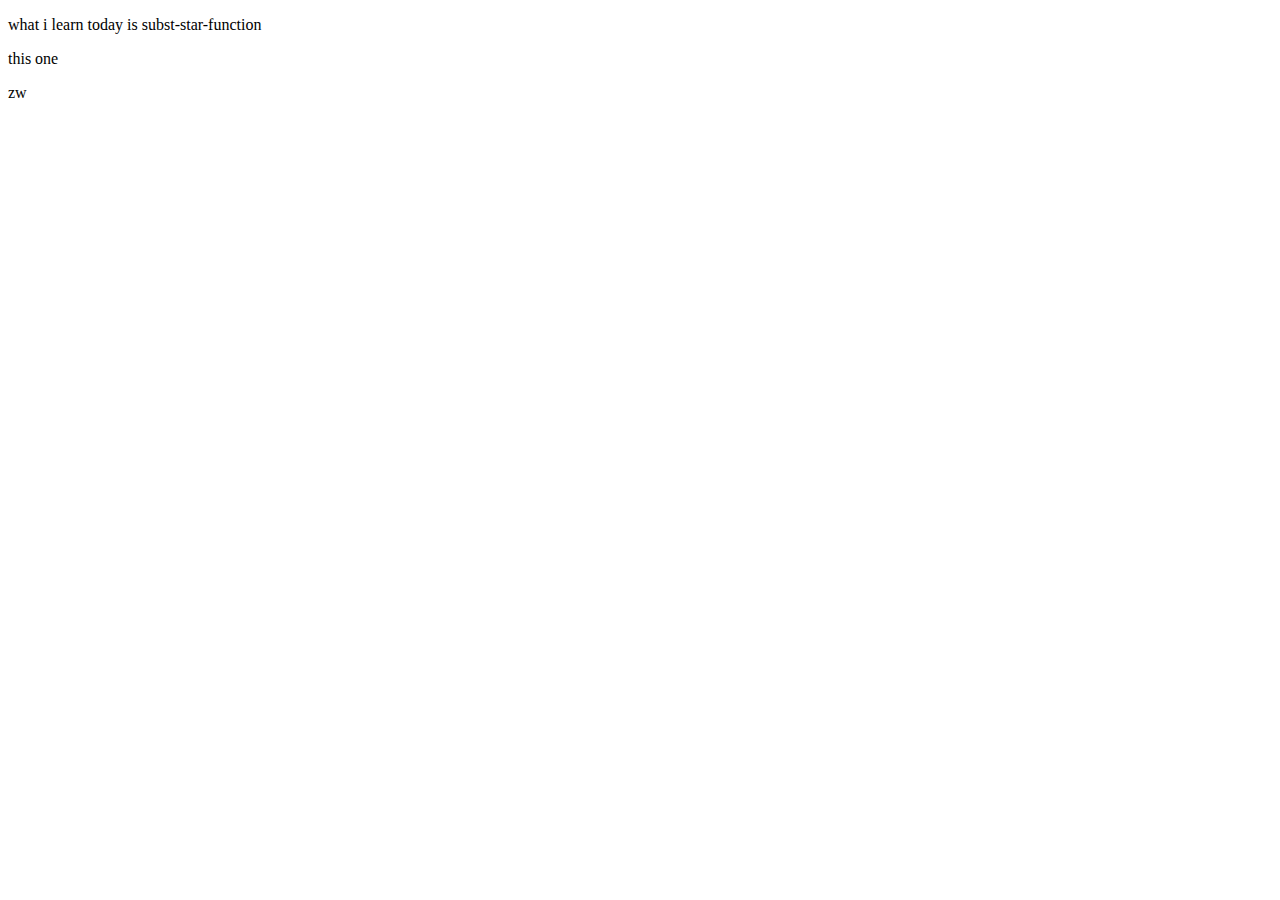
<file: 2019-02-25.html>
<!DOCTYPE html>
<html lang="en">
<head>
    <meta charset="UTF-8">
    <meta name="viewport" content="width=device-width, initial-scale=1.0">
    <meta http-equiv="X-UA-Compatible" content="ie=edge">
    <title>Document</title>
</head>
<body>
    <p>what i learn today is subst-star-function</p>
    <p>this one </p>zw
        
</body>
</html>
</file>
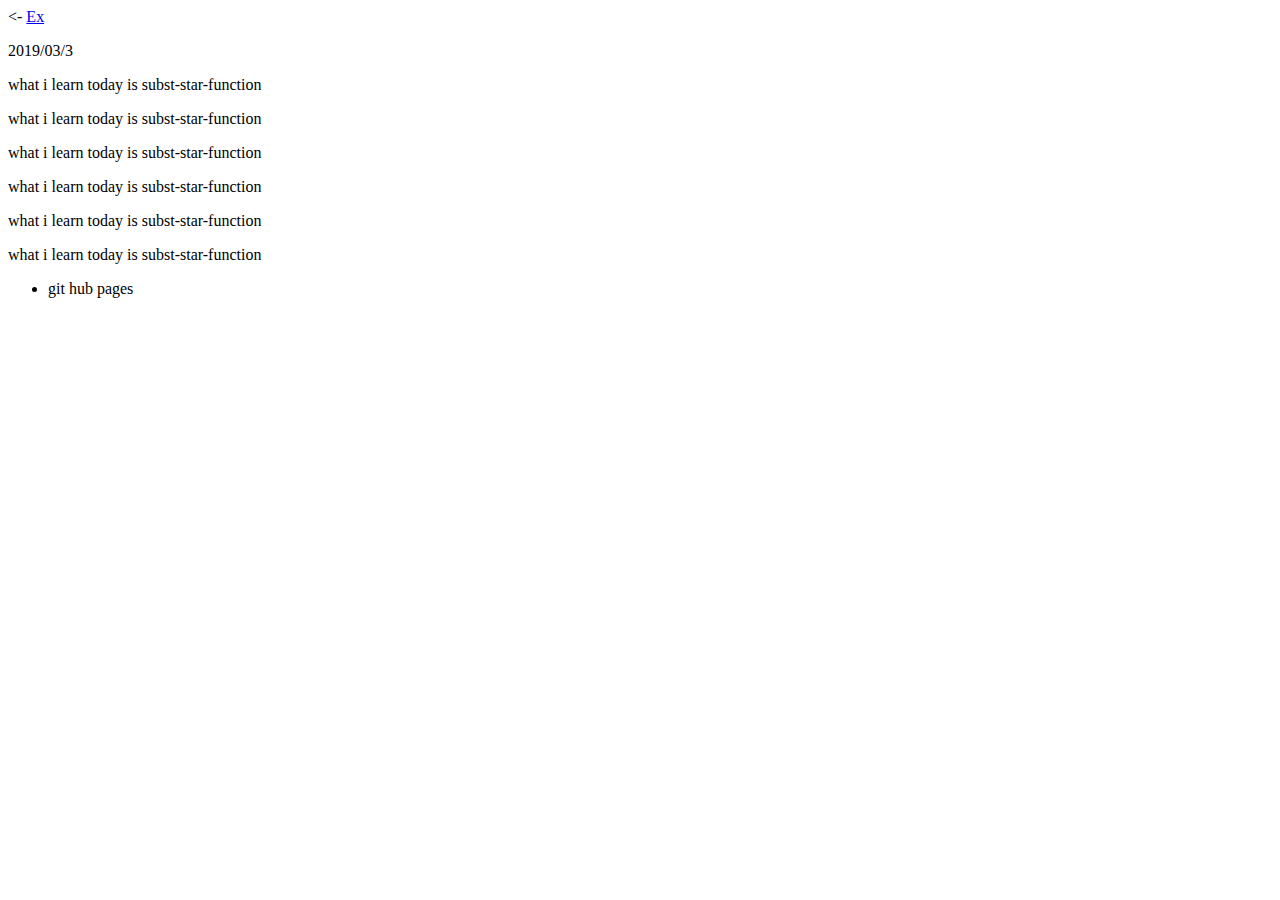
<file: 2019-03-3.html>
<!DOCTYPE html>
<html>
  <head>
    <title>2019/03/3 diary</title>
  </head>
    <body>
      <- <a href="Ex.css">Ex</a>
      <p>2019/03/3</p>
      <p>what i learn today is subst-star-function</p>
      <p>what i learn today is subst-star-function</p>
      <p>what i learn today is subst-star-function</p>
      <p>what i learn today is subst-star-function</p>
      <p>what i learn today is subst-star-function</p>


      <p>what i learn today is subst-star-function</p>
      <ul>
        <li>git hub pages</li>
      </ul>
    </body>
</html>
</file>
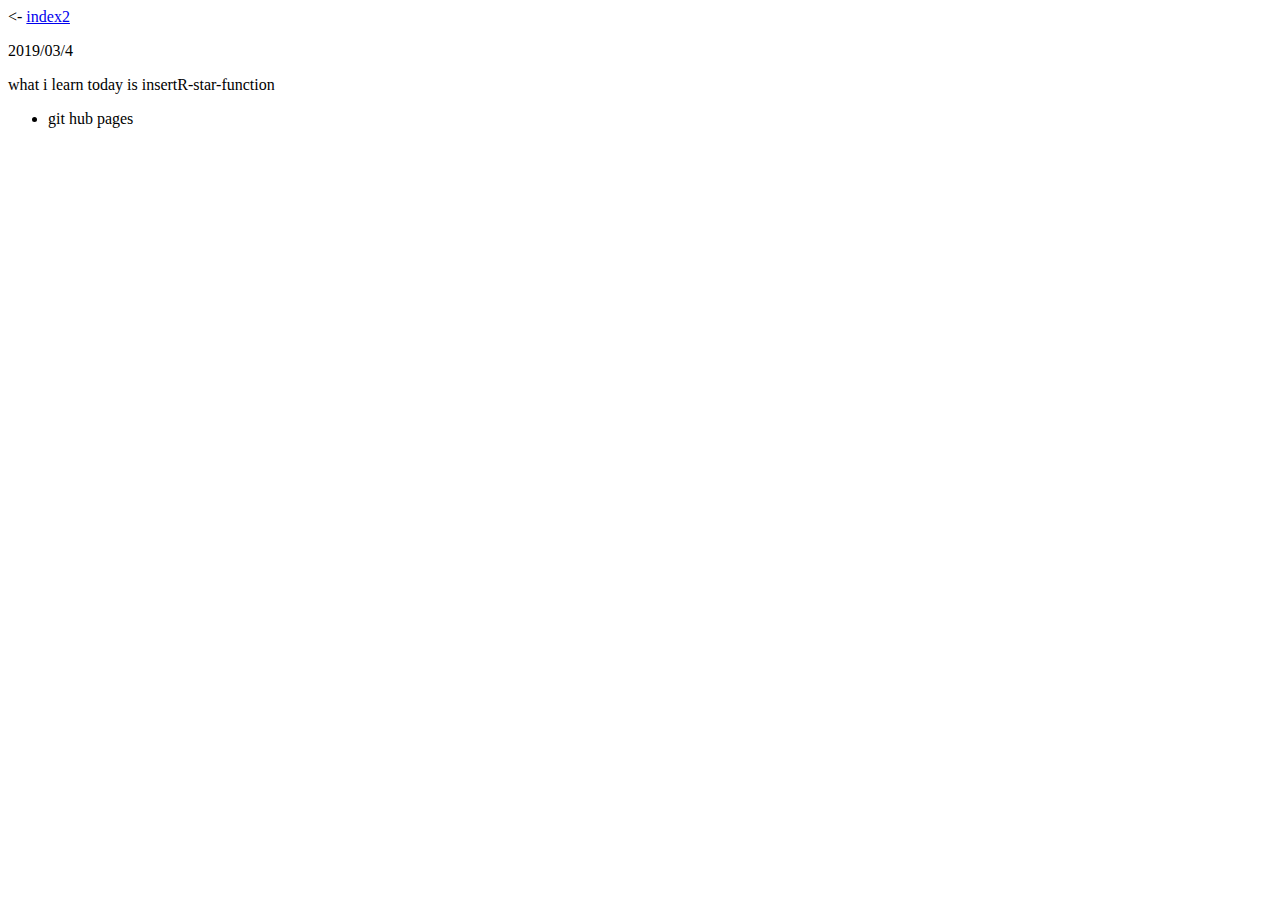
<file: 2019-03-4.html>
<!DOCTYPE html>
<html>
  <head>
    <title>2019/03/4 diary</title>
  </head>
  <body>
    <- <a href="index2.css">index2</a>
    <p>2019/03/4</p>
    <p>what i learn today is insertR-star-function</p>
    <ul>
      <li>git hub pages</li>
    </ul>
  </body>
</html>
</file>
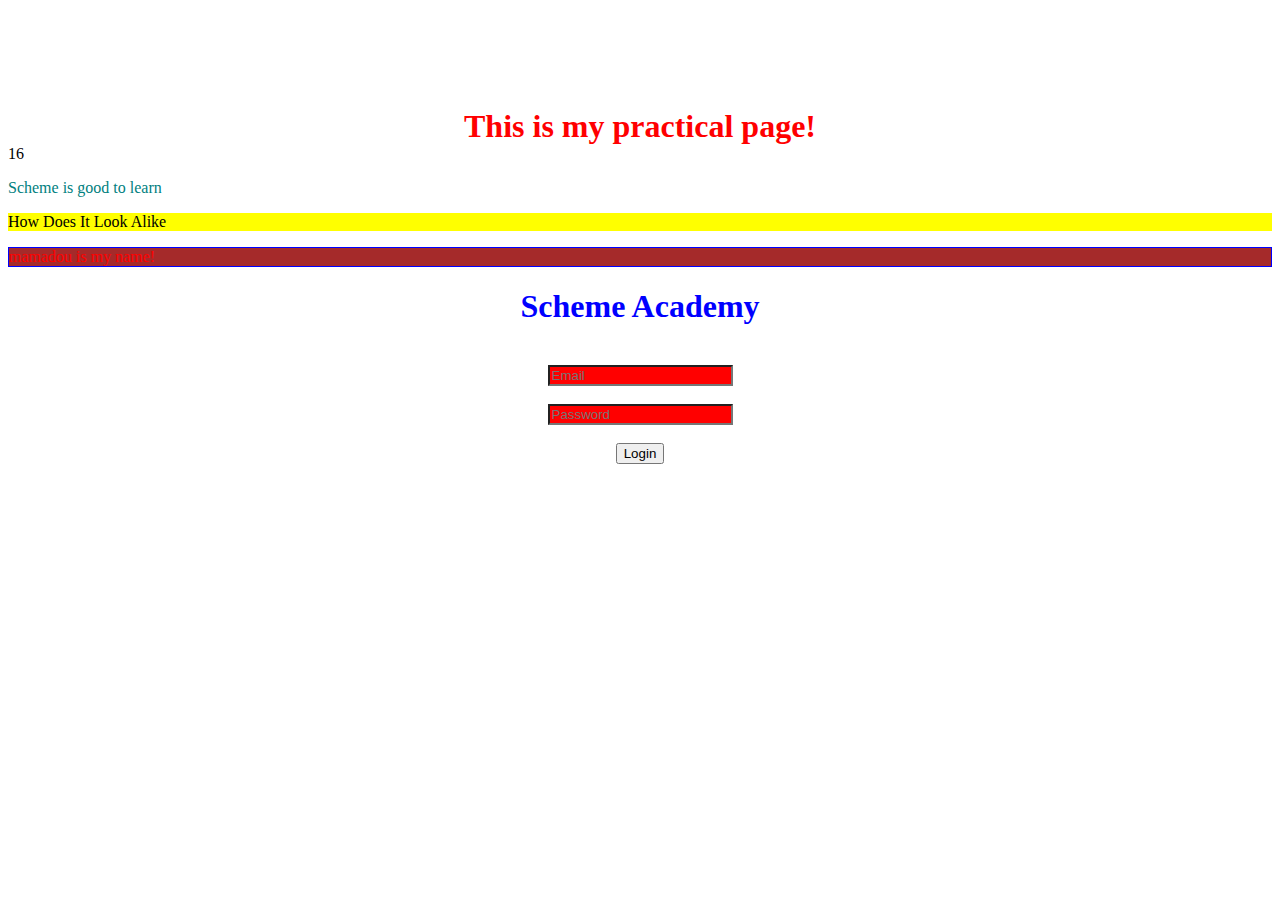
<file: 2019-6-14.html>
<!DOCTYPE html>
<html>
<head>
    <title>Scheme Academy</title>
    <link rel="stylesheet" href="2019-6-14.css" />
</head>
<body>
   <div id="info">This is my practical page!</div>
   <div id="demo"></div>
   <p id="demo"></p>
   <script>
      function my_function (A) {
         return A * A;
      }
      document.getElementById("demo").innerHTML = my_function(4,);
      //document.getElementById("demo").innerHTML = "Hello JavaScript!";
   </script>
    <div id="select">Scheme is good to learn</div>
    <p class="main">how does it look alike</p>
    <p id="publish-time">mamadou is my name!</p>
   <h1 class="header">Scheme Academy</h1>
    <br>
   <div class="div__email">
       <input class="input__email" placeholder="Email" />
    </div>   
       <br>
    <div class="div__password">
       <input class="input__email" placeholder="Password" />
    </div>
       <br>
    <div class="div__login">
       <button class="login__login">Login</button>
   </div>
</body>
</html>
</file>
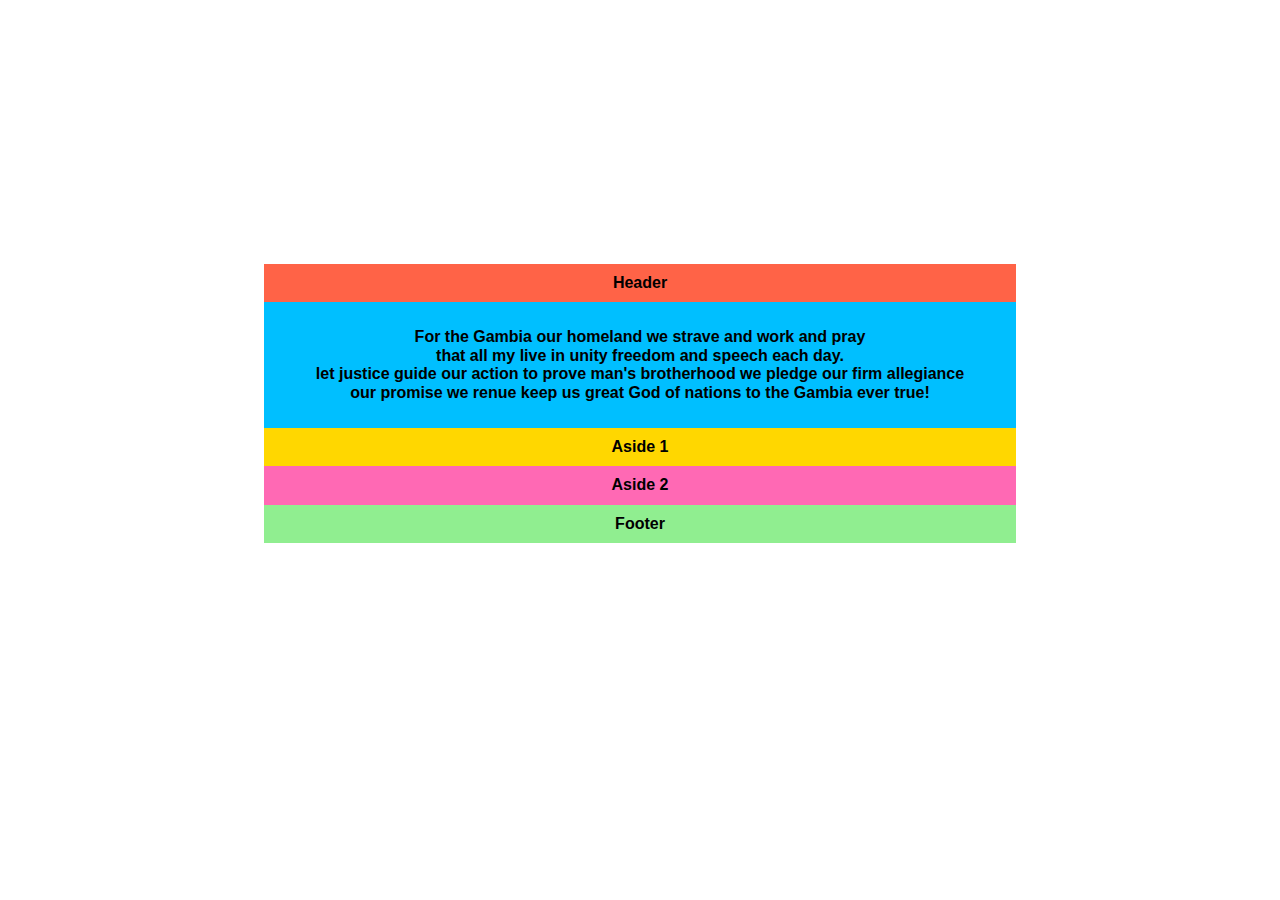
<file: 2019-6-29.html>
<!DOCTYPE html>
<html>
<head>
    <meta charset="UTF-8">
    <title>Document</title>
    <link rel="stylesheet" href="2019-6-29.css">
</head>
<body translate="no"> 
   <div class="wrapper">
    <header class="header">Header</header>
    <Article class="main">
        <p>For the Gambia our homeland we strave and work and pray <br>
            that all my live in unity freedom and speech each day.<br>
            let justice guide our action to prove man's brotherhood we pledge our firm allegiance <br>
            our promise we renue keep us great God of nations to the Gambia ever true!</p>
    </Article>
    <aside class="aside aside-1">Aside 1</aside> 
    <aside class="aside aside-2">Aside 2</aside>
    <footer class="footer">Footer</footer>
   </div> 
</body>
</html>
</file>
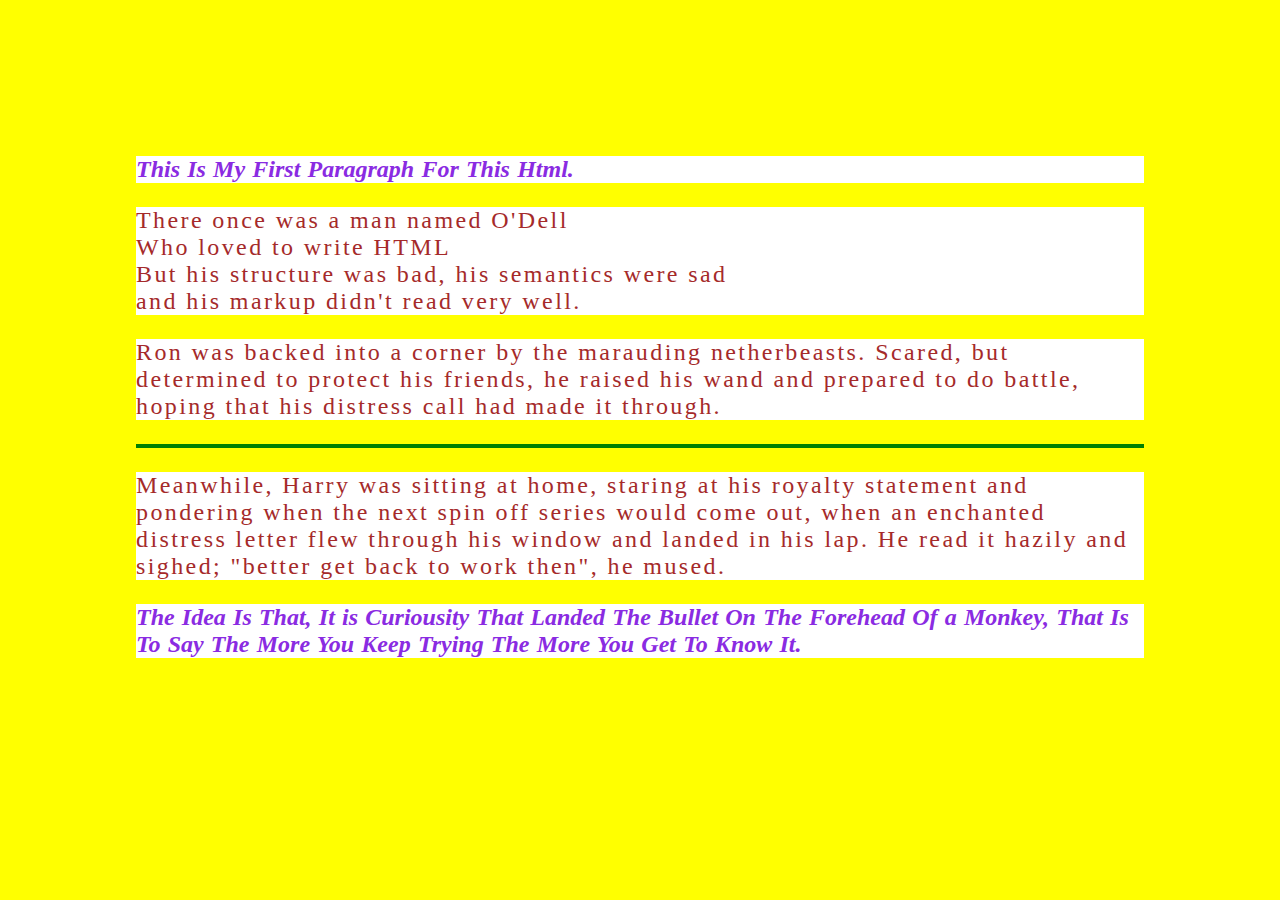
<file: 2019-7-2.html>
<!DOCTYPE html>
<html>
<head>
    <meta charset="UTF-8">
    <title>Document</title>
    <link rel="stylesheet" href="2019-7-2.css" />
</head>
<body>
    <h2 id="info">This Is My First Paragraph For This Html.</h2>
    <p class="intro">There once was a man named O'Dell<br>
        Who loved to write HTML<br>
        But his structure was bad, his semantics were sad<br>
        and his markup didn't read very well.</p>
        <p class="intro">Ron was backed into a corner by the marauding netherbeasts. Scared, but determined to protect his friends, he raised his wand and prepared to do battle, hoping that his distress call had made it through.</p>
<hr>
<p class="intro">Meanwhile, Harry was sitting at home, staring at his royalty statement and pondering when the next spin off series would come out, when an enchanted distress letter flew through his window and landed in his lap. He read it hazily and sighed; "better get back to work then", he mused.</p>
<h2 id="mean">The Idea Is That, It is Curiousity That Landed The Bullet On The Forehead Of a Monkey, That Is To Say The More You Keep Trying The More You Get To Know It.</h2>
</body>
</html>
</file>
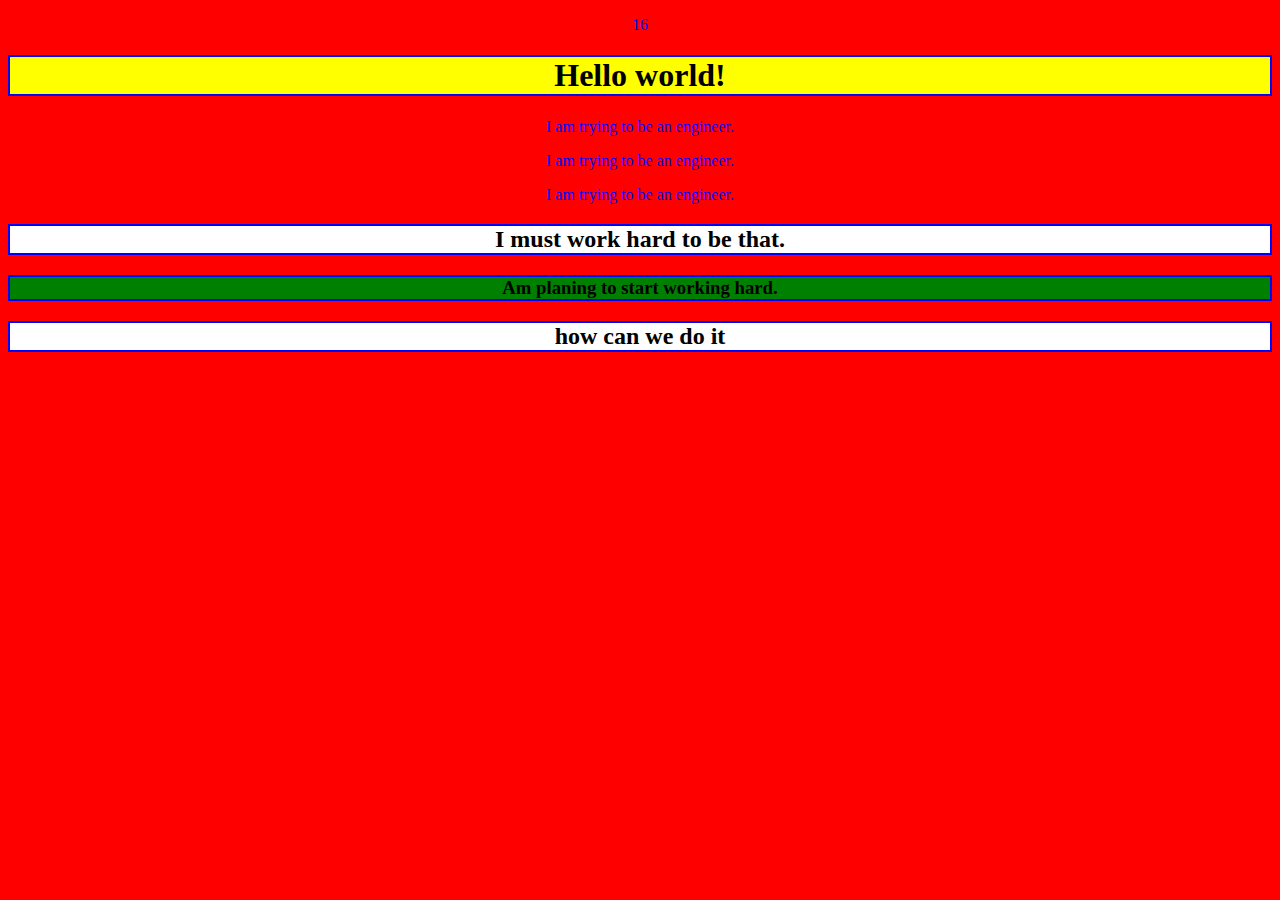
<file: my_side.html>
<!DOCTYPE html>
<html>
  <head>
    <meta charset="utf-8">
    <title>My webside</title>
    <link rel="stylesheet" href="my_side.css">
  </head>
  <body>
    <p id="demo"></p>
    <script>
      function my_function(p1, p2) {
        return p1 * p2;
      }
      document.getElementById("demo").innerHTML = my_function(4, 4);
    </script>
    <h1>Hello world!</h1>
    <p>I am trying to be an engineer.</p>
    <p>I am trying to be an engineer.</p>
    <p>I am trying to be an engineer.</p>
    <h2>I must work hard to be that.</h2>
    <h3>Am planing to start working hard.</h3>
    <h2>how can we do it</h2>
  </body>
</html>
</file>
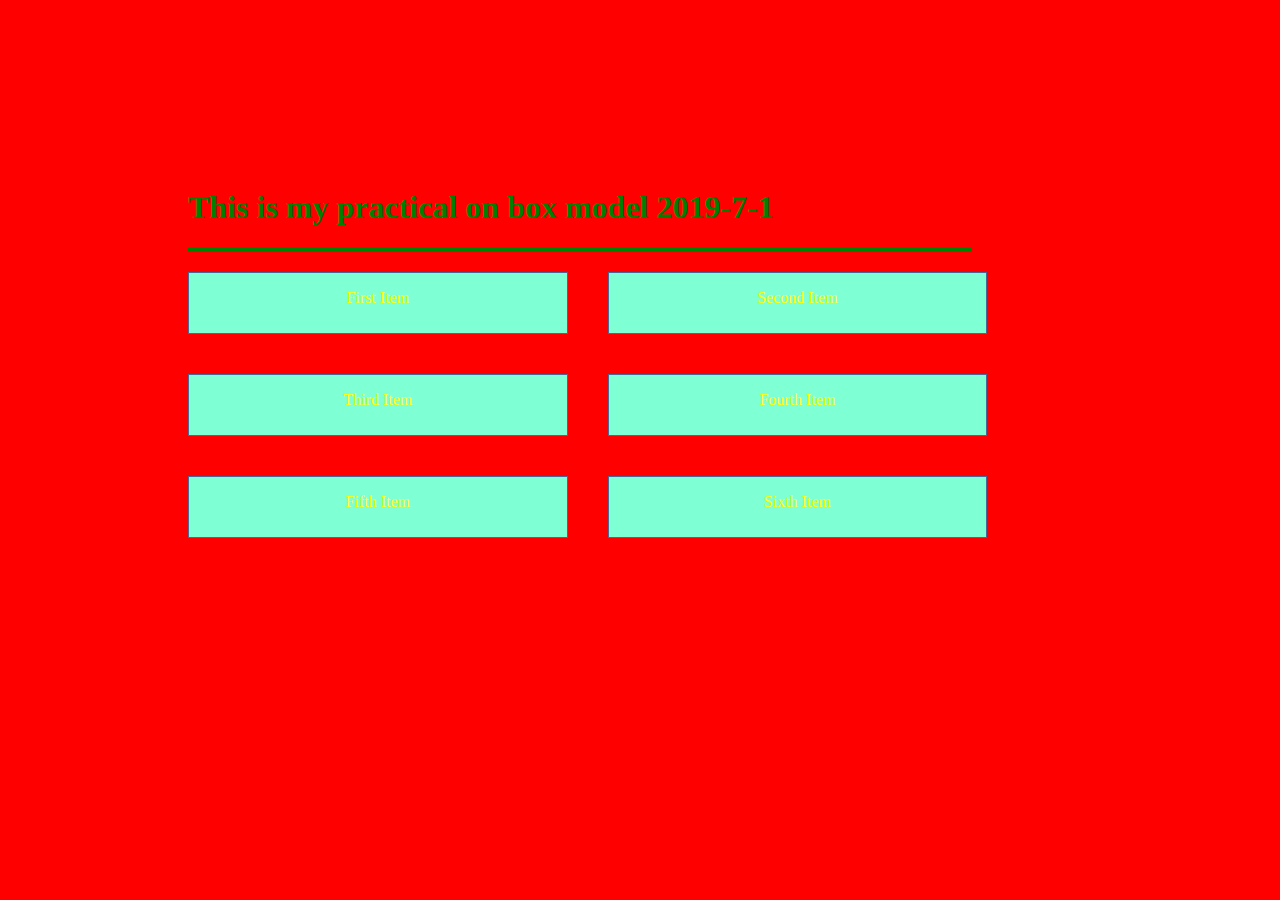
<file: rectangle_page.html>
<!DOCTYPE html>
<html>
<head>
    <meta charset="UTF-8">
    <title>Rectangle Boxes</title>
    <link rel="stylesheet" href="rectangle_page.css" />
</head>
<body translate="no">
    <h1 id="info">This is my practical on box model 2019-7-1</h1>
    <hr>
    <div class="rectangle">
    <p>First Item</p>
   </div> 
   <div class="rectangle">
    <p>Second Item</p>
   </div>
   <div class="rectangle">
    <p>Third Item</p>
   </div>
   <div class="rectangle">
    <p>Fourth Item</p>
   </div>
   <div class="rectangle">
    <p>Fifth Item</p>
   </div>
   <div class="rectangle">
    <p>Sixth Item</p>
   </div>
</body>
</html>
</file>
<file: 2019-6-14.css>
.header {
    color: blue;
    text-align: center;
}


.div__email {
    text-align: center;
}

.div__password {
    text-align: center;
}

.div__login {
    text-align: center;
}

.input__email {
    background-color: red;
}

#publish-time {
    color: red;
    border: 1px solid blue;
    background-color: brown;
}

.main {
    background-color: yellow;
    font-family: cursive;
    text-transform: capitalize;
}

#select {
    color: teal;
}

#info {
    color: red;
    font-size: 2em;
    padding-top: 100px;
    font-family: Georgia;
    font-weight: bold;
    text-align: center;
}
</file>
<file: 2019-6-29.css>
html, body {
    font-family: sans-serif;
    line-height: 1.15;
   // -webkit-text-size-adjust: 100%;
  // background: red;
    padding: 8rem;
}
body {
   
}

body {
    margin: 0;
}
body {
    display: block;
    margin: 8px;
}
.header {
    background: tomato;
}
.wrapper {
    display: flex;
    flex-flow: row wrap;
    flex-direction: row;
    flex-wrap: wrap;
    font-weight: bold;
    text-align: center;
}
}
.header {
    background: tomato;
}

.wrapper > * {
    padding: 10px;
    flex: 1 100%;
}
@media (min-width: 800px)
.main {
    order: 2;
}

@media (min-width: 800px)
.main {
    flex: 3 0px;
}
.main {
    text-align: center;
    background: deepskyblue;
}

.wrapper > * {
    padding: 10px;
    flex: 1 100%;
}
p {
    display: block;
    margin-block-start: 1em;
    margin-block-end: 1em;
    margin-inline-start: 0px;
    margin-inline-end: 0px;
}
@media (min-width: 800px)
.aside-1 {
    order: 1;
}

@media (min-width: 600px)
.aside {
    flex: 1 0 0;
}
.aside-1 {
    background: gold;
}
.wrapper > * {
    padding: 10px;
    flex: 1 100%;
}
@media (min-width: 800px)
.aside-2 {
    order: 3;
}

@media (min-width: 600px)
.aside {
    flex: 1 0 0;
}
.aside-2 {
    background: hotpink;
}

.wrapper > * {
    padding: 10px;
    flex: 1 100%;
}
@media (min-width: 800px)
.footer {
    order: 4;
}

.footer {
    background: lightgreen;
}
.wrapper > * {
    padding: 10px;
    flex: 1 100%;
}
</file>
<file: 2019-7-2.css>
html, body {
    background: yellow;
    padding: 4em;
}
hr {
    border: 2px solid green;
}
#info {
    color: blueviolet;
    background: white;
    font-style: italic;
    word-spacing: 0.05em;
}
#mean {
    color: blueviolet;
    background: white;
    font-style: italic;
    word-spacing: 0.05em;
}
.intro {
    background: white;
    color: brown;
    font-size: 1.5em;
    letter-spacing: 0.1em;
}
</file>
<file: my_side.css>
body {
  background: red;
}
h1 {
  text-align: center;
  border: 2px solid;
  border-color: blue;
  background-color: yellow;
}
p {
text-align: center;
color: blue;
}
h2 {
  text-align: center;
  border: 2px solid;
  border-color: blue;
  background-color: white;
}
h3 {
  text-align: center;
  border: 2px solid;
  border-color: blue;
  background-color: green;
}
</file>
<file: rectangle_page.css>
html, body {
background-color: red;
padding: 5rem;
}

.rectangle {
    border: 1px solid #466995;
    margin: 20px;
    display: inline-block;
    float: left;
    width: 40%;
    text-align:  center;
    height: 60px;
    color:  yellow;
    background-color: aquamarine;
    font-family: cursive;
}
#info {
    color: green;
    margin-left: 20px;
    font-family: cursive;
    
}
hr {
    border: 2px solid green;
    width:  82.5%;
    margin: 0 0 0 20px;
    
}
</file>
